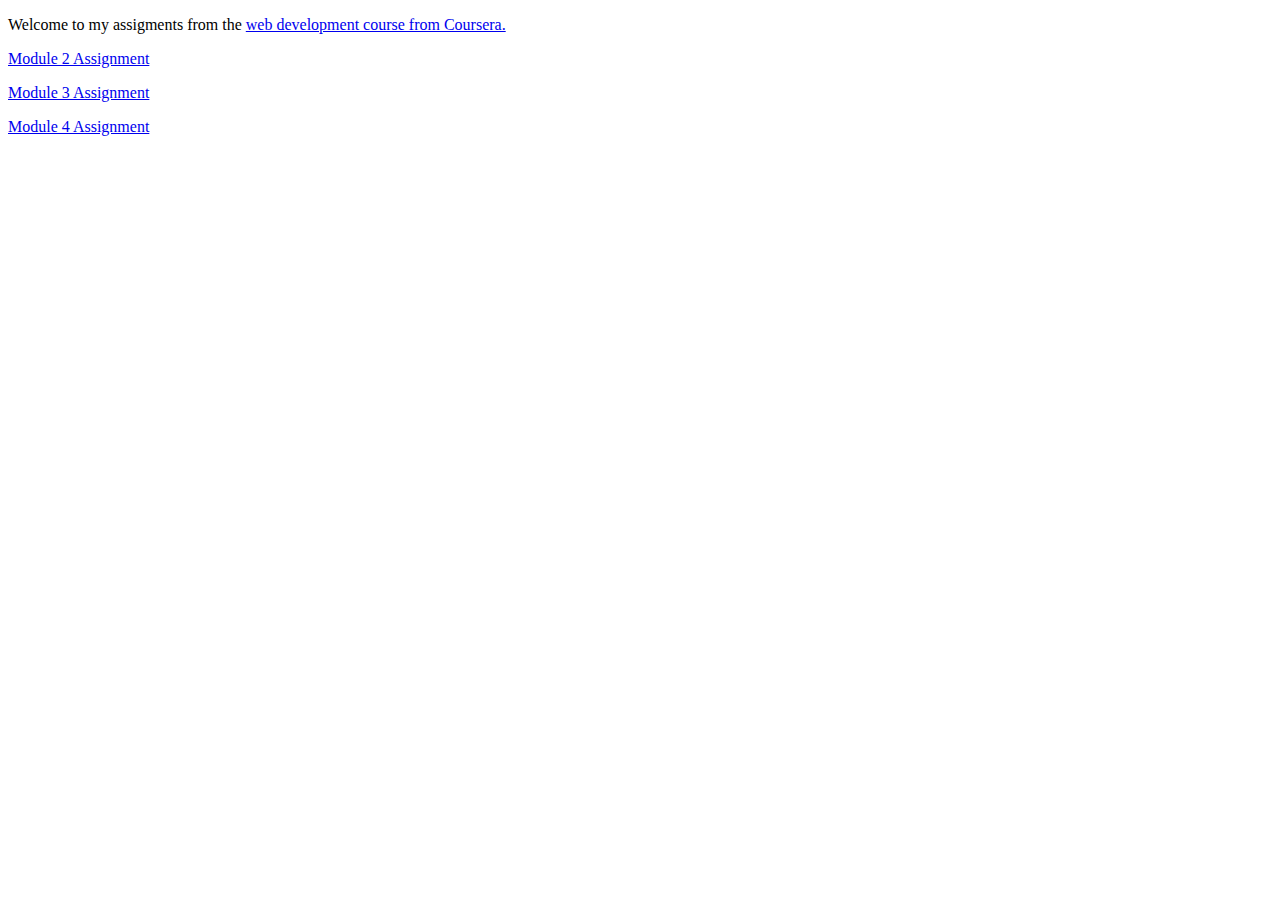
<file: index.html>
<!DOCTYPE html>
<html lang="en-us">
  <head>
    <meta charset="UTF-8">
    <title>Web Course Assignments</title>
    <meta name="viewport" content="width=device-width, initial-scale=1">
  </head>
  <body>
 	<p> Welcome to my assigments from the <a href="https://www.coursera.org/learn/html-css-javascript-for-web-developers/home/welcome">web development course from Coursera.</a></p>
  	<p><a href="mod2/index.html">Module 2 Assignment</a></p>
  	<p><a href="mod3/index.html">Module 3 Assignment</a></p>
   	<p><a href="mod4/index.html">Module 4 Assignment</a></p>
 </body>
</html>
</file>
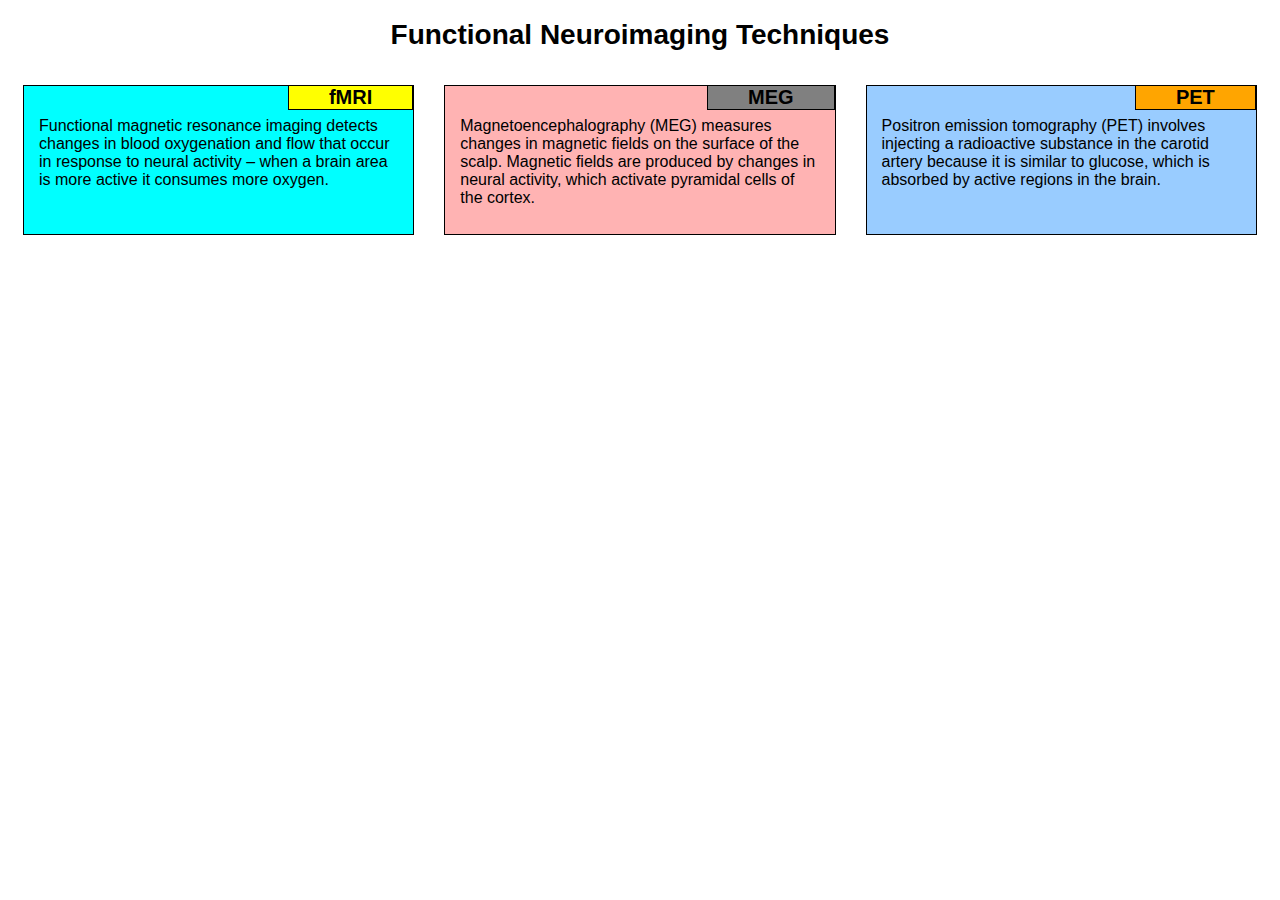
<file: mod2/index.html>
<!DOCTYPE html>
<html>
<head>
	<link rel="stylesheet" type="text/css" href="css/mod2.css">
	<meta name="viewport" content="width=device-width, initial-scale=1">
</head>
<body>
	<h1>Functional Neuroimaging Techniques</h1>
	<div class = "sectionArea col-lg-4 col-md-6 col-sm-12">
		<section id="sec1">
			<h2>fMRI</h2>
			<p>Functional magnetic resonance imaging detects changes in blood oxygenation and flow that occur in response to neural activity – when a brain area is more active it consumes more oxygen.</p>
		</section>
	</div>
	<div class = "sectionArea col-lg-4 col-md-6 col-sm-12">
		<section id="sec2">
			<h2>MEG</h2>
			<p>Magnetoencephalography (MEG) measures changes in magnetic fields on the surface of the scalp. Magnetic fields are produced by changes in neural activity, which activate pyramidal cells of the cortex.</p>
		</section>
	</div>
	<div class = "sectionArea col-lg-4 col-md-6 col-sm-12" id="sec3Area">
		<section id="sec3">
			<h2>PET</h2>
			<p>Positron emission tomography (PET) involves injecting a radioactive substance in the carotid artery because it is similar to glucose, which is absorbed by active regions in the brain.</p>
		</section>
	</div>
</body>
</html>
</file>
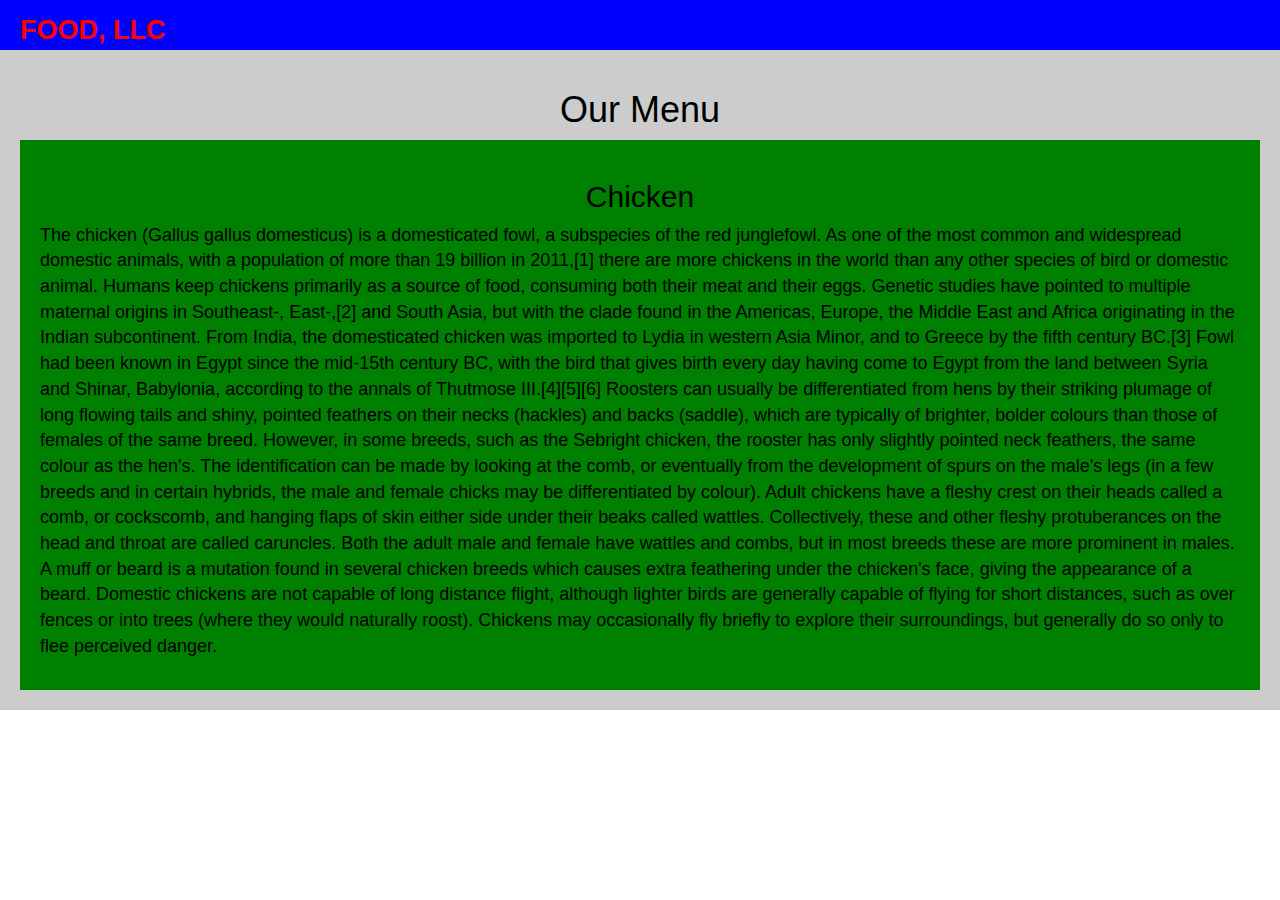
<file: mod3/index.html>
<!doctype html>
<html lang="en">
  <head>
    <meta charset="utf-8">
    <meta http-equiv="X-UA-Compatible" content="IE=edge">
    <meta name="viewport" content="width=device-width, initial-scale=1">
    <title>Food, LLC</title>
    <link rel="stylesheet" href="css/bootstrap.min.css">
    <link rel="stylesheet" href="css/styles.css">
  </head>
<body>
  <header>
    <nav id="header-nav" class="navbar navbar-default">
      <div class="container-fluid">
        <div class="navbar-header">
          <div class="navbar-brand">
            <a href="index.html"><h1 class=.navbar-left>Food, LLC</h1></a>
          </div>

          <button type="button" class="navbar-toggle collapsed" data-toggle="collapse" data-target="#collapsable-nav" aria-expanded="false">
            <span class="sr-only">Toggle navigation</span>
            <span class="icon-bar"></span>
            <span class="icon-bar"></span>
            <span class="icon-bar"></span>
           </button> 
        </div> <!-- navbar-header -->
        
        <div id="collapsable-nav" class="collapse navbar-collapse" >
           <ul id="nav-list" class="nav navbar-nav navbar-right visible-xs">
            <li>
              <a href="chicken.html">Chicken</a>
            </li>
            <li>
              <a href="beef.html">Beef</a>
            </li>
            <li>
              <a href="sushi.html">Sushi</a>
            </li>
            <li>
           </ul><!-- #nav-list -->
        </div><!-- .collapse .navbar-collapse -->
      </div><!-- .container -->
    </nav><!-- #header-nav -->
  </header>

 
<div id="main-content" class="container-fluid">
      <div class = "start-main col-xs-12">
         <h1 class="text-center">Our Menu</h1>
         <section>
           <h2 class="text-center">Chicken</h2>
           <p>The chicken (Gallus gallus domesticus) is a domesticated fowl, a subspecies of the red junglefowl. As one of the most common and widespread domestic animals, with a population of more than 19 billion in 2011,[1] there are more chickens in the world than any other species of bird or domestic animal. Humans keep chickens primarily as a source of food, consuming both their meat and their eggs. Genetic studies have pointed to multiple maternal origins in Southeast-, East-,[2] and South Asia, but with the clade found in the Americas, Europe, the Middle East and Africa originating in the Indian subcontinent. From India, the domesticated chicken was imported to Lydia in western Asia Minor, and to Greece by the fifth century BC.[3] Fowl had been known in Egypt since the mid-15th century BC, with the bird that gives birth every day having come to Egypt from the land between Syria and Shinar, Babylonia, according to the annals of Thutmose III.[4][5][6]  Roosters can usually be differentiated from hens by their striking plumage of long flowing tails and shiny, pointed feathers on their necks (hackles) and backs (saddle), which are typically of brighter, bolder colours than those of females of the same breed. However, in some breeds, such as the Sebright chicken, the rooster has only slightly pointed neck feathers, the same colour as the hen's. The identification can be made by looking at the comb, or eventually from the development of spurs on the male's legs (in a few breeds and in certain hybrids, the male and female chicks may be differentiated by colour). Adult chickens have a fleshy crest on their heads called a comb, or cockscomb, and hanging flaps of skin either side under their beaks called wattles. Collectively, these and other fleshy protuberances on the head and throat are called caruncles. Both the adult male and female have wattles and combs, but in most breeds these are more prominent in males. A muff or beard is a mutation found in several chicken breeds which causes extra feathering under the chicken's face, giving the appearance of a beard. Domestic chickens are not capable of long distance flight, although lighter birds are generally capable of flying for short distances, such as over fences or into trees (where they would naturally roost). Chickens may occasionally fly briefly to explore their surroundings, but generally do so only to flee perceived danger.</p>
        </section>
      </div> <!-- start main -->
  </div> <!-- container -->


  <!-- jQuery (Bootstrap JS plugins depend on it) -->
  <script src="js/jquery-2.2.2.min.js"></script>
  <script src="js/bootstrap.min.js"></script>
 </body>
</html>
</file>
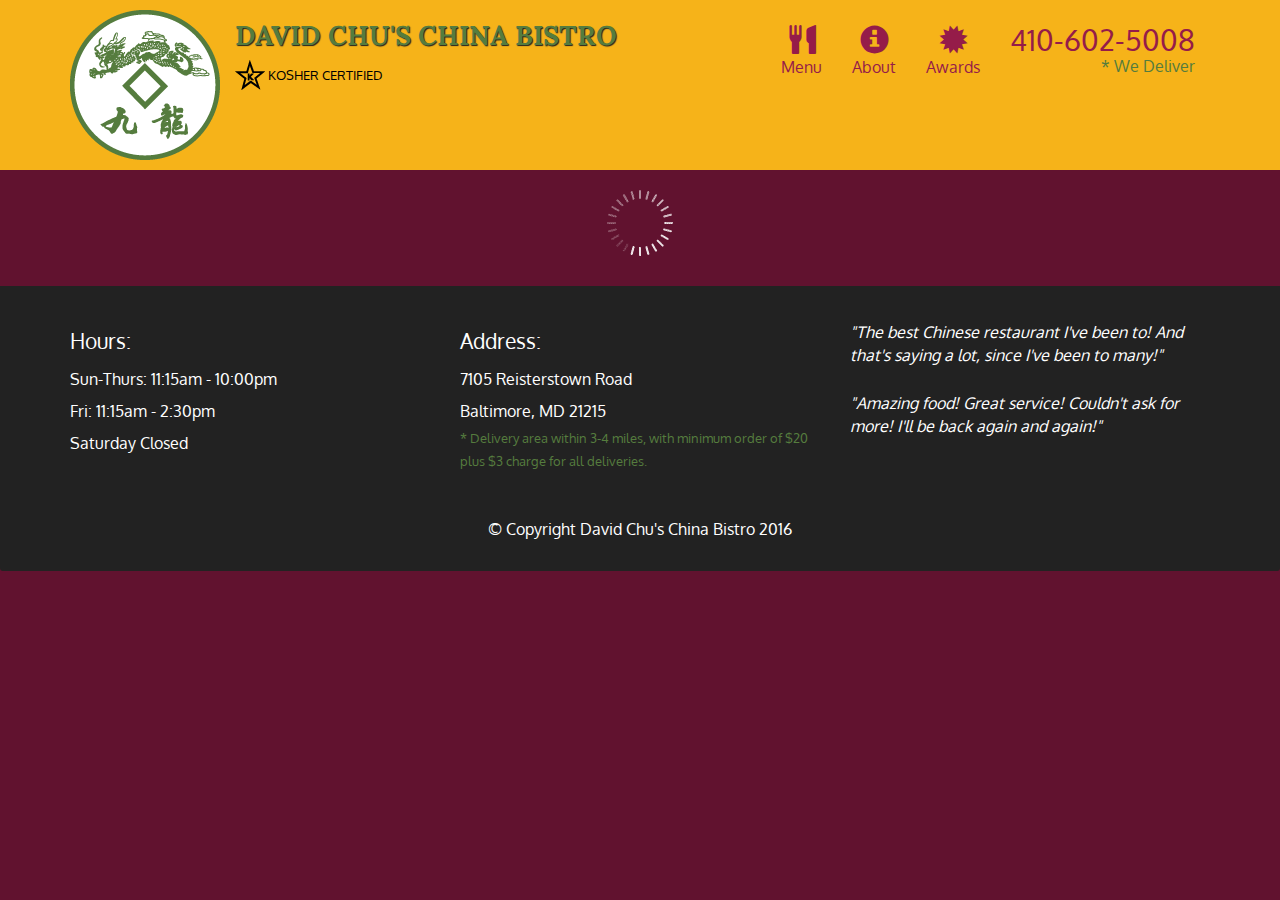
<file: mod4/index.html>
<!doctype html>
<html lang="en">
  <head>
    <meta charset="utf-8">
    <meta http-equiv="X-UA-Compatible" content="IE=edge">
    <meta name="viewport" content="width=device-width, initial-scale=1">
    <title>David Chu's China Bistro</title>
    <link rel="stylesheet" href="css/bootstrap.min.css">
    <link rel="stylesheet" href="css/styles.css">
    <link href='https://fonts.googleapis.com/css?family=Oxygen:400,300,700' rel='stylesheet' type='text/css'>
    <link href='https://fonts.googleapis.com/css?family=Lora' rel='stylesheet' type='text/css'>
  </head>
<body>
  <header>
    <nav id="header-nav" class="navbar navbar-default">
      <div class="container">
        <div class="navbar-header">
          <a href="index.html" class="pull-left visible-md visible-lg">
            <div id="logo-img" alt="Logo image"></div>
          </a>

          <div class="navbar-brand">
            <a href="index.html"><h1>David Chu's China Bistro</h1></a>
            <p>
              <img src="images/star-k-logo.png" alt="Kosher certification">
              <span>Kosher Certified</span>
            </p>
          </div>

          <button id="navbarToggle" type="button" class="navbar-toggle collapsed" data-toggle="collapse" data-target="#collapsable-nav" aria-expanded="false">
            <span class="sr-only">Toggle navigation</span>
            <span class="icon-bar"></span>
            <span class="icon-bar"></span>
            <span class="icon-bar"></span>
          </button>
        </div>
        
        <div id="collapsable-nav" class="collapse navbar-collapse">
           <ul id="nav-list" class="nav navbar-nav navbar-right">
            <li id="navHomeButton" class="visible-xs active">
              <a href="index.html">
                <span class="glyphicon glyphicon-home"></span> Home</a>
            </li>
            <li id="navMenuButton">
              <a href="#" onclick="$dc.loadMenuCategories();">
                <span class="glyphicon glyphicon-cutlery"></span><br class="hidden-xs"> Menu</a>
            </li>
            <li>
              <a href="#">
                <span class="glyphicon glyphicon-info-sign"></span><br class="hidden-xs"> About</a>
            </li>
            <li>
              <a href="#">
                <span class="glyphicon glyphicon-certificate"></span><br class="hidden-xs"> Awards</a>
            </li>
            <li id="phone" class="hidden-xs">
              <a href="tel:410-602-5008">
                <span>410-602-5008</span></a><div>* We Deliver</div>
            </li>
          </ul><!-- #nav-list -->
        </div><!-- .collapse .navbar-collapse -->
      </div><!-- .container -->
    </nav><!-- #header-nav -->
  </header>

  <div id="call-btn" class="visible-xs">
    <a class="btn" href="tel:410-602-5008">
    <span class="glyphicon glyphicon-earphone"></span>
    410-602-5008
    </a>
  </div>
  <div id="xs-deliver" class="text-center visible-xs">* We Deliver</div>

  <div id="main-content" class="container"></div>

  <footer class="panel-footer">
    <div class="container">
      <div class="row">
        <section id="hours" class="col-sm-4">
          <span>Hours:</span><br>
          Sun-Thurs: 11:15am - 10:00pm<br>
          Fri: 11:15am - 2:30pm<br>
          Saturday Closed
          <hr class="visible-xs">
        </section>
        <section id="address" class="col-sm-4">
          <span>Address:</span><br>
          7105 Reisterstown Road<br>
          Baltimore, MD 21215
          <p>* Delivery area within 3-4 miles, with minimum order of $20 plus $3 charge for all deliveries.</p>
          <hr class="visible-xs">
        </section>
        <section id="testimonials" class="col-sm-4">
          <p>"The best Chinese restaurant I've been to! And that's saying a lot, since I've been to many!"</p>
          <p>"Amazing food! Great service! Couldn't ask for more! I'll be back again and again!"</p>
        </section>
      </div>
      <div class="text-center">&copy; Copyright David Chu's China Bistro 2016</div>
    </div>
  </footer>

  <!-- jQuery (Bootstrap JS plugins depend on it) -->
  <script src="js/jquery-2.1.4.min.js"></script>
  <script src="js/bootstrap.min.js"></script>
  <script src="js/ajax-utils.js"></script>
  <script src="js/script.js"></script>
</body>
</html>
</file>
<file: mod2/css/mod2.css>
* {
	box-sizing: border-box;
	font-family: arial;
}

h1 {
	text-align: center;
	font-size: 175%;
}

.sectionArea {
	padding: 15px;
	float: left;
}

section { 
	border: 1px solid black;
   	padding: 15px;
	position: relative;
	float: left;
	height: 150px;
	overflow: hidden;
 }

h2 {
  	font-size: 125%;
  	position: absolute;
  	right: 0px;
  	top: -17px;
  	padding-left: 40px;
  	padding-right: 40px;
  	border: 1px solid black;
  }

#sec1 {
	background-color: #00ffff; /* light green */
}
#sec1 h2 {
	background-color: yellow; 
}

#sec2 {
	background-color: #ffb3b3; /*light pink */
}
#sec2 h2 {
	background-color: gray;
}

#sec3 {
	background-color: #99ccff; /* light blue */
}
#sec3 h2 {
	background-color: orange;
}

@media (min-width: 992px) {
	.col-lg-4  {
		width: 33.33%;
	}
}

@media (min-width: 768px) and (max-width: 991px) {
	.col-md-6 {
		width: 50%;
	}
	#sec3Area {
		width: 100%
	}
}

@media (max-width: 767px) {
	.col-sm-12 {
		width: 100%;
	}
}
</file>
<file: mod3/css/styles.css>
body {
  font-size: 18px;
  color: black;
}

/** HEADER **/
#header-nav {
  background-color: blue;
  border-radius: 0;
  border: 0;
  margin-bottom: 0;
}

.navbar-brand {
  padding: 20px;
}
.navbar-brand h1 { /* Restaurant name */
  color: red;
  font-size: 1.5em;
  text-transform: uppercase;
  font-weight: bold;
  margin-top: 0;
  margin-bottom: 0;
  line-height: .75;
}
.navbar-brand a:hover, .navbar-brand a:focus {
  text-decoration: none;
}

#nav-list {
    background-color: yellow;
    margin-top: 0;
    margin-bottom: 0;
}
#nav-list a {
  color: #951C49;
  text-align: center;
}
#nav-list a:hover {
  background: #E7E7E7;
}
#nav-list a span {
  font-size: 1.8em;
}

#nav-list li {
  border: 1px solid black;
}

.navbar-header button.navbar-toggle, .navbar-header .icon-bar {
  border: 1px solid #61122f;
}
.navbar-header button.navbar-toggle {
  clear: both;
  margin-top: -30px;
}


/* END HEADER */


/* HOME PAGE */

#main-content {
  background-color: yellow;
  padding: 0;
}
.start-main {
  background-color: #cccccc;
  padding: 20px;
}
section {
  background-color: green;
  padding: 20px;
}
</file>
<file: mod4/css/styles.css>
body {
  font-size: 16px;
  color: #fff;
  background-color: #61122f;
  font-family: 'Oxygen', sans-serif;
}

/** HEADER **/
#header-nav {
  background-color: #f6b319;
  border-radius: 0;
  border: 0;
}

#logo-img {
  background: url('../images/restaurant-logo_large.png') no-repeat;
  width: 150px;
  height: 150px;
  margin: 10px 15px 10px 0;
}

.navbar-brand {
  padding-top: 25px;
}
.navbar-brand h1 { /* Restaurant name */
  font-family: 'Lora', serif;
  color: #557c3e;
  font-size: 1.5em;
  text-transform: uppercase;
  font-weight: bold;
  text-shadow: 1px 1px 1px #222;
  margin-top: 0;
  margin-bottom: 0;
  line-height: .75;
}
.navbar-brand a:hover, .navbar-brand a:focus {
  text-decoration: none;
}
.navbar-brand p { /* Kosher cert */
  color: #000;
  text-transform: uppercase;
  font-size: .7em;
  margin-top: 15px;
}
.navbar-brand p span { /* Star-K */
  vertical-align: middle;
}

#nav-list {
  margin-top: 10px;
}
#nav-list a {
  color: #951C49;
  text-align: center;
}
#nav-list a:hover {
  background: #E7E7E7;
}
#nav-list a span {
  font-size: 1.8em;
}

#phone {
  margin-top: 5px;
}
#phone a { /* Phone number */
  text-align: right;
  padding-bottom: 0;
}
#phone div { /* We Deliver */
  color: #557c3e;
  text-align: right;
  padding-right: 15px;
}

.navbar-header button.navbar-toggle, .navbar-header .icon-bar {
  border: 1px solid #61122f;
}
.navbar-header button.navbar-toggle {
  clear: both;
  margin-top: -30px;
}
/* END HEADER */

/* FOOTER */
.panel-footer {
  margin-top: 30px;
  padding-top: 35px;
  padding-bottom: 30px;
  background-color: #222;
  border-top: 0;
}
.panel-footer div.row {
  margin-bottom: 35px;
}
#hours, #address {
  line-height: 2;
}
#hours > span, #address > span {
  font-size: 1.3em;
}
#address p {
  color: #557c3e;
  font-size: .8em;
  line-height: 1.8;
}
#testimonials {
  font-style: italic;
}
#testimonials p:nth-child(2) {
  margin-top: 25px;
}
/* END FOOTER */



/* HOME PAGE */
.container .jumbotron {
  box-shadow: 0 0 50px #3F0C1F;
  border: 2px solid #3F0C1F;
}

#menu-tile, #specials-tile, #map-tile {
  height: 250px;
  width: 100%;
  margin-bottom: 15px;
  position: relative;
  border: 2px solid #3F0C1F;
  overflow: hidden;
}
#menu-tile:hover, #specials-tile:hover, #map-tile:hover {
  box-shadow: 0 1px 5px 1px #cccccc;
}
#menu-tile {
  background: url('../images/menu-tile.jpg') no-repeat;
  background-position: center;
}
#specials-tile {
  background: url('../images/specials-tile.jpg') no-repeat;
  background-position: center;
}
#menu-tile span, #specials-tile span, #map-tile span {
  position: absolute;
  bottom: 0;
  right: 0;
  width: 100%;
  text-align: center;
  font-size: 1.6em;
  text-transform: uppercase;
  background-color: #000;
  color: #fff;
  opacity: .8;
}
/* END HOME PAGE */

/* MENU CATEGORIES PAGE */
.category-tile { 
  position: relative;
  border: 2px solid #3F0C1F;
  overflow: hidden;
  width: 200px;
  height: 200px;
  margin: 0 auto 15px;
}
.category-tile span {
  position: absolute;
  bottom: 0;
  right: 0;
  width: 100%;
  text-align: center;
  font-size: 1.2em;
  text-transform: uppercase;
  background-color: #000;
  color: #fff;
  opacity: .8;
}
.category-tile:hover {
  box-shadow: 0 1px 5px 1px #cccccc;
}

#menu-categories-title + div {
  margin-bottom: 50px;
}
/* END MENU CATEGORIES PAGE */

/* SINGLE CATEGORY PAGE */
.menu-item-tile {
  margin-bottom: 25px;
}
.menu-item-tile hr {
  width: 80%;
}
.menu-item-tile .menu-item-price {
  font-size: 1.1em;
  text-align: right;
  margin-top: -15px;
  margin-right: -15px;
}
.menu-item-tile .menu-item-price span {
  font-size: .6em;
}
.menu-item-photo {
  position: relative;
  border: 2px solid #3F0C1F; 
  overflow: hidden;
  padding: 0;
  margin-right: -15px;
  margin-left: auto;
  margin-bottom: 20px;
  max-width: 250px;
}
.menu-item-photo div {
  position: absolute;
  bottom: 0;
  right: 0;
  width: 80px;
  background-color: #557c3e;
  text-align: center;
}
.menu-item-description {
  padding-right: 30px;
}
h3.menu-item-title {
  margin: 0 0 10px;
}
.menu-item-details {
  font-size: .9em;
  font-style: italic;
}
/* END SINGLE CATEGORY PAGE */


/********** Large devices only **********/
@media (min-width: 1200px) {
  .container .jumbotron {
    background: url('../images/jumbotron_1200.jpg') no-repeat;
    height: 675px;
  }
}

/********** Medium devices only **********/
@media (min-width: 992px) and (max-width: 1199px) {
  /* Header */
  #logo-img {
    background: url('../images/restaurant-logo_medium.png') no-repeat;
    width: 100px;
    height: 100px;
    margin: 5px 5px 5px 0;
  }
  /* End Header */

  /* Home Page */
  .container .jumbotron {
    background: url('../images/jumbotron_992.jpg') no-repeat;
    height: 558px;
  }
  /* End Home Page */
}

/********** Small devices only **********/
@media (min-width: 768px) and (max-width: 991px) {
  /* Home Page */
  .container .jumbotron {
    background: url('../images/jumbotron_768.jpg') no-repeat;
    height: 432px;
  }
  /* End Home Page */
}

/********** Extra small devices only **********/
@media (max-width: 767px) {
  /* Header */
  .navbar-brand {
    padding-top: 10px;
    height: 80px;
  }
  .navbar-brand h1 { /* Restaurant name */
    padding-top: 10px;
    font-size: 5vw; /* 1vw = 1% of viewport width */
  }
  .navbar-brand p { /* Kosher cert */
    font-size: .6em;
    margin-top: 12px;
  }
  .navbar-brand p img { /* Star-K */
    height: 20px;
  }

  #collapsable-nav a { /* Collapsed nav menu text */
    font-size: 1.2em;
  }
  #collapsable-nav a span { /* Collapsed nav menu glyph */
    font-size: 1em;
    margin-right: 5px;
  }

  #call-btn > a {
    font-size: 1.5em;
    display: block;
    margin: 0 20px;
    padding: 10px;
    border: 2px solid #fff;
    background-color: #f6b319;
    color: #951c49;
  }
  #xs-deliver {
    margin-top: 5px;
    font-size: .7em;
    letter-spacing: .1em;
    text-transform: uppercase;
  }
  /* End Header */

  /* Footer */
  .panel-footer section {
    margin-bottom: 30px;
    text-align: center;
  }
  .panel-footer section:nth-child(3) {
    margin-bottom: 0; /* margin already exists on the whole row */
  }
  .panel-footer section hr {
    width: 50%;
  }
  /* End Footer */

  /* Home Page */
  .container .jumbotron {
    margin-top: 30px;
    padding: 0;
  }
  #menu-tile, #specials-tile {
    width: 360px;
    margin: 0 auto 15px;
  }

  .menu-item-photo {
    margin-right: auto;
  }
  .menu-item-tile .menu-item-price {
    text-align: center;
  }
  .menu-item-description {
    text-align: center;;
  }
}


/********** Super extra small devices Only :-) (e.g., iPhone 4) **********/
@media (max-width: 479px) {
  /* Header */
  .navbar-brand h1 { /* Restaurant name */
    padding-top: 5px;
    font-size: 6vw;
  }
  /* End Header */
  
  /* Home page */
  #menu-tile, #specials-tile {
    width: 280px;
    margin: 0 auto 15px;
  }

  .col-xxs-12 {
    position: relative;
    min-height: 1px;
    padding-right: 15px;
    padding-left: 15px;
    float: left;
    width: 100%;
  }
}
</file>
